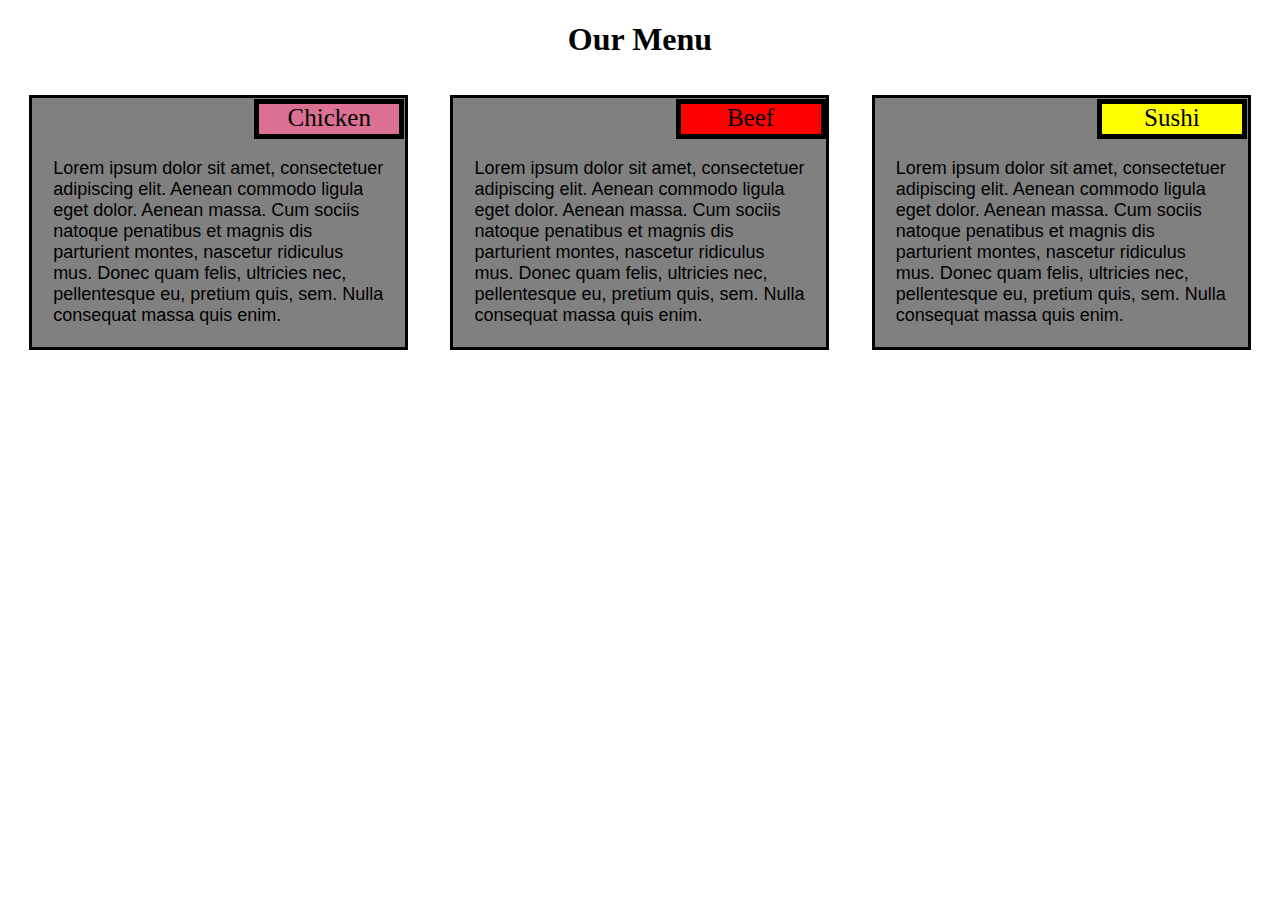
<file: module2-sol/index.html>
<!DOCTYPE html>
<html>
    <head>
        <meta charset="utf-8">
        <meta name="viewport" content="width=device-width, initial-scale=1">
        <title>Assignment solution for module 2</title>
        <link rel="stylesheet" href="style.css">
        <style>
        </style>
    </head>

    <body>
        <h1>Our Menu</h1>

        <div class="row">
            <div class="col-lg-4 col-md-6">
                <p class="corner-box corner-box-1">Chicken</p>
                <p class="my-box">Lorem ipsum dolor sit amet, consectetuer adipiscing elit. Aenean commodo ligula eget dolor. Aenean massa. Cum sociis natoque penatibus et magnis dis parturient montes, nascetur ridiculus mus. Donec quam felis, ultricies nec, pellentesque eu, pretium quis, sem. Nulla consequat massa quis enim.</p>
            </div>
            
            <div class="col-lg-4 col-md-6">
                <p class="corner-box corner-box-2">Beef</p>
                <p class="my-box">Lorem ipsum dolor sit amet, consectetuer adipiscing elit. Aenean commodo ligula eget dolor. Aenean massa. Cum sociis natoque penatibus et magnis dis parturient montes, nascetur ridiculus mus. Donec quam felis, ultricies nec, pellentesque eu, pretium quis, sem. Nulla consequat massa quis enim.</p>
            </div>
            
            <div class="col-lg-4 col-md-12">
                <p class="corner-box corner-box-3">Sushi</p>
                <p class="my-box">Lorem ipsum dolor sit amet, consectetuer adipiscing elit. Aenean commodo ligula eget dolor. Aenean massa. Cum sociis natoque penatibus et magnis dis parturient montes, nascetur ridiculus mus. Donec quam felis, ultricies nec, pellentesque eu, pretium quis, sem. Nulla consequat massa quis enim.</p>
            </div>
        </div>

    </body>
</html>
</file>
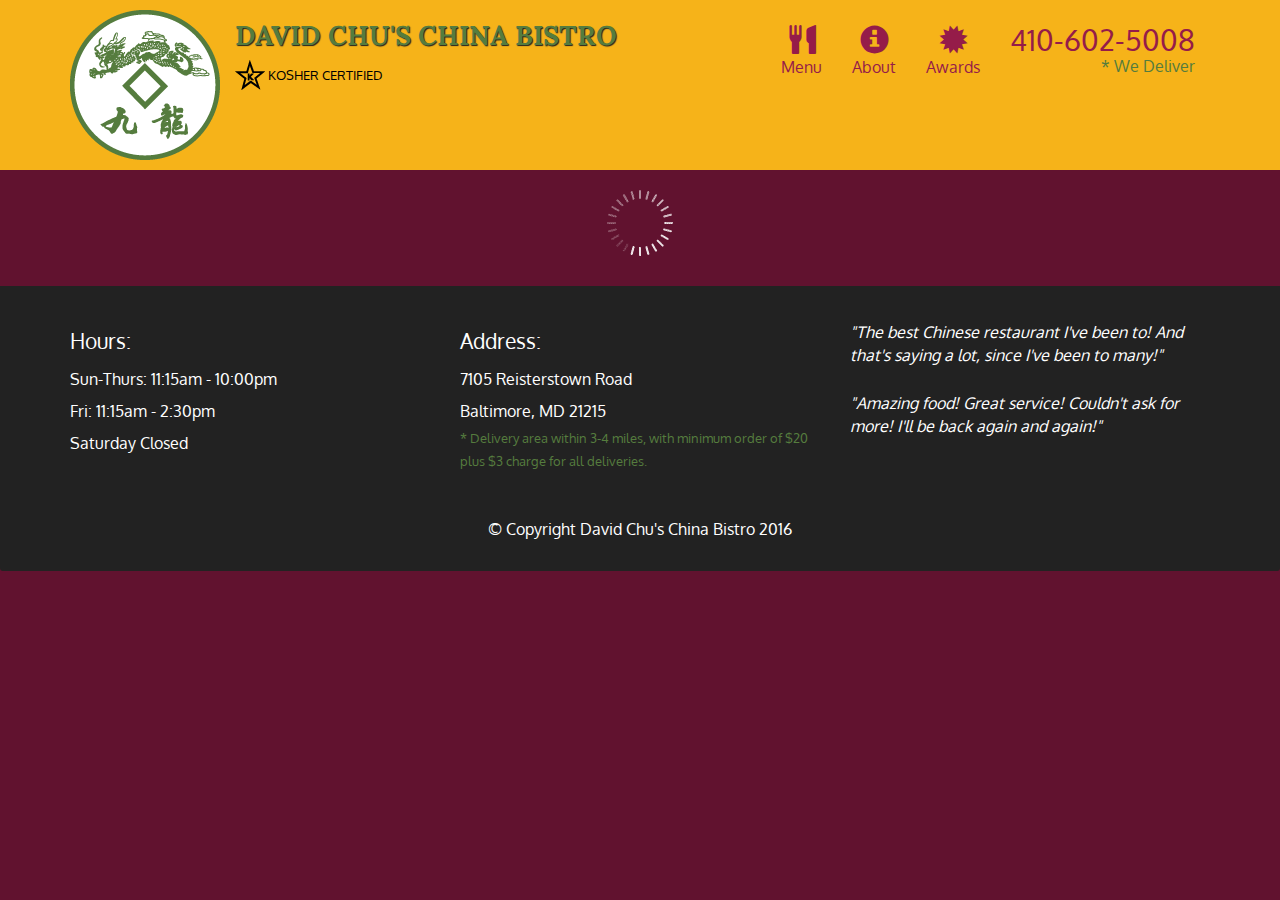
<file: module5-sol/index.html>
<!doctype html>
<html lang="en">
  <head>
    <meta charset="utf-8">
    <meta http-equiv="X-UA-Compatible" content="IE=edge">
    <meta name="viewport" content="width=device-width, initial-scale=1">
    <title>David Chu's China Bistro</title>
    <link rel="stylesheet" href="css/bootstrap.min.css">
    <link rel="stylesheet" href="css/styles.css">
    <link href='https://fonts.googleapis.com/css?family=Oxygen:400,300,700' rel='stylesheet' type='text/css'>
    <link href='https://fonts.googleapis.com/css?family=Lora' rel='stylesheet' type='text/css'>
  </head>
<body>
  <header>
    <nav id="header-nav" class="navbar navbar-default">
      <div class="container">
        <div class="navbar-header">
          <a href="index.html" class="pull-left visible-md visible-lg">
            <div id="logo-img" alt="Logo image"></div>
          </a>

          <div class="navbar-brand">
            <a href="index.html"><h1>David Chu's China Bistro</h1></a>
            <p>
              <img src="images/star-k-logo.png" alt="Kosher certification">
              <span>Kosher Certified</span>
            </p>
          </div>

          <button id="navbarToggle" type="button" class="navbar-toggle collapsed" data-toggle="collapse" data-target="#collapsable-nav" aria-expanded="false">
            <span class="sr-only">Toggle navigation</span>
            <span class="icon-bar"></span>
            <span class="icon-bar"></span>
            <span class="icon-bar"></span>
          </button>
        </div>
        
        <div id="collapsable-nav" class="collapse navbar-collapse">
           <ul id="nav-list" class="nav navbar-nav navbar-right">
            <li id="navHomeButton" class="visible-xs active">
              <a href="index.html">
                <span class="glyphicon glyphicon-home"></span> Home</a>
            </li>
            <li id="navMenuButton">
              <a href="#" onclick="$dc.loadMenuCategories();">
                <span class="glyphicon glyphicon-cutlery"></span><br class="hidden-xs"> Menu</a>
            </li>
            <li>
              <a href="#">
                <span class="glyphicon glyphicon-info-sign"></span><br class="hidden-xs"> About</a>
            </li>
            <li>
              <a href="#">
                <span class="glyphicon glyphicon-certificate"></span><br class="hidden-xs"> Awards</a>
            </li>
            <li id="phone" class="hidden-xs">
              <a href="tel:410-602-5008">
                <span>410-602-5008</span></a><div>* We Deliver</div>
            </li>
          </ul><!-- #nav-list -->
        </div><!-- .collapse .navbar-collapse -->
      </div><!-- .container -->
    </nav><!-- #header-nav -->
  </header>

  <div id="call-btn" class="visible-xs">
    <a class="btn" href="tel:410-602-5008">
    <span class="glyphicon glyphicon-earphone"></span>
    410-602-5008
    </a>
  </div>
  <div id="xs-deliver" class="text-center visible-xs">* We Deliver</div>

  <div id="main-content" class="container"></div>

  <footer class="panel-footer">
    <div class="container">
      <div class="row">
        <section id="hours" class="col-sm-4">
          <span>Hours:</span><br>
          Sun-Thurs: 11:15am - 10:00pm<br>
          Fri: 11:15am - 2:30pm<br>
          Saturday Closed
          <hr class="visible-xs">
        </section>
        <section id="address" class="col-sm-4">
          <span>Address:</span><br>
          7105 Reisterstown Road<br>
          Baltimore, MD 21215
          <p>* Delivery area within 3-4 miles, with minimum order of $20 plus $3 charge for all deliveries.</p>
          <hr class="visible-xs">
        </section>
        <section id="testimonials" class="col-sm-4">
          <p>"The best Chinese restaurant I've been to! And that's saying a lot, since I've been to many!"</p>
          <p>"Amazing food! Great service! Couldn't ask for more! I'll be back again and again!"</p>
        </section>
      </div>
      <div class="text-center">&copy; Copyright David Chu's China Bistro 2016</div>
    </div>
  </footer>

  <!-- jQuery (Bootstrap JS plugins depend on it) -->
  <script src="js/jquery-2.1.4.min.js"></script>
  <script src="js/bootstrap.min.js"></script>
  <script src="js/ajax-utils.js"></script>
  <script src="js/script.js"></script>
</body>
</html>
</file>
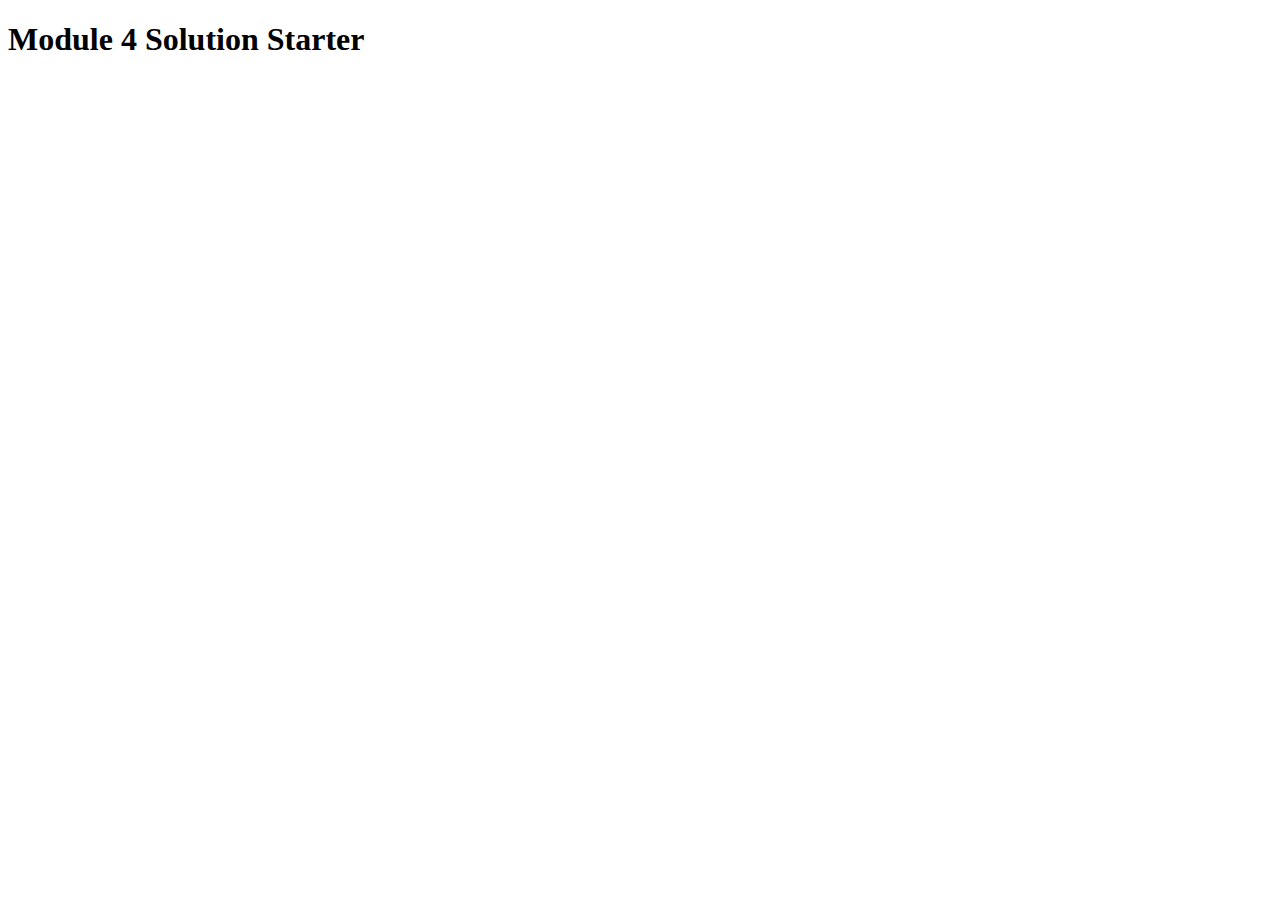
<file: module4-sol/assignment4/assignment4-solution-starter/easier/index.html>
<!DOCTYPE html>
<html>
<head>
  <meta charset="utf-8">
  <title>Module 4 Solution Starter</title>
  <script src="SpeakHello.js"></script>
  <script src="SpeakGoodBye.js"></script>
  <script src="script.js"></script>
</head>
<body>
  <h1>Module 4 Solution Starter</h1>
</body>
</html>
</file>
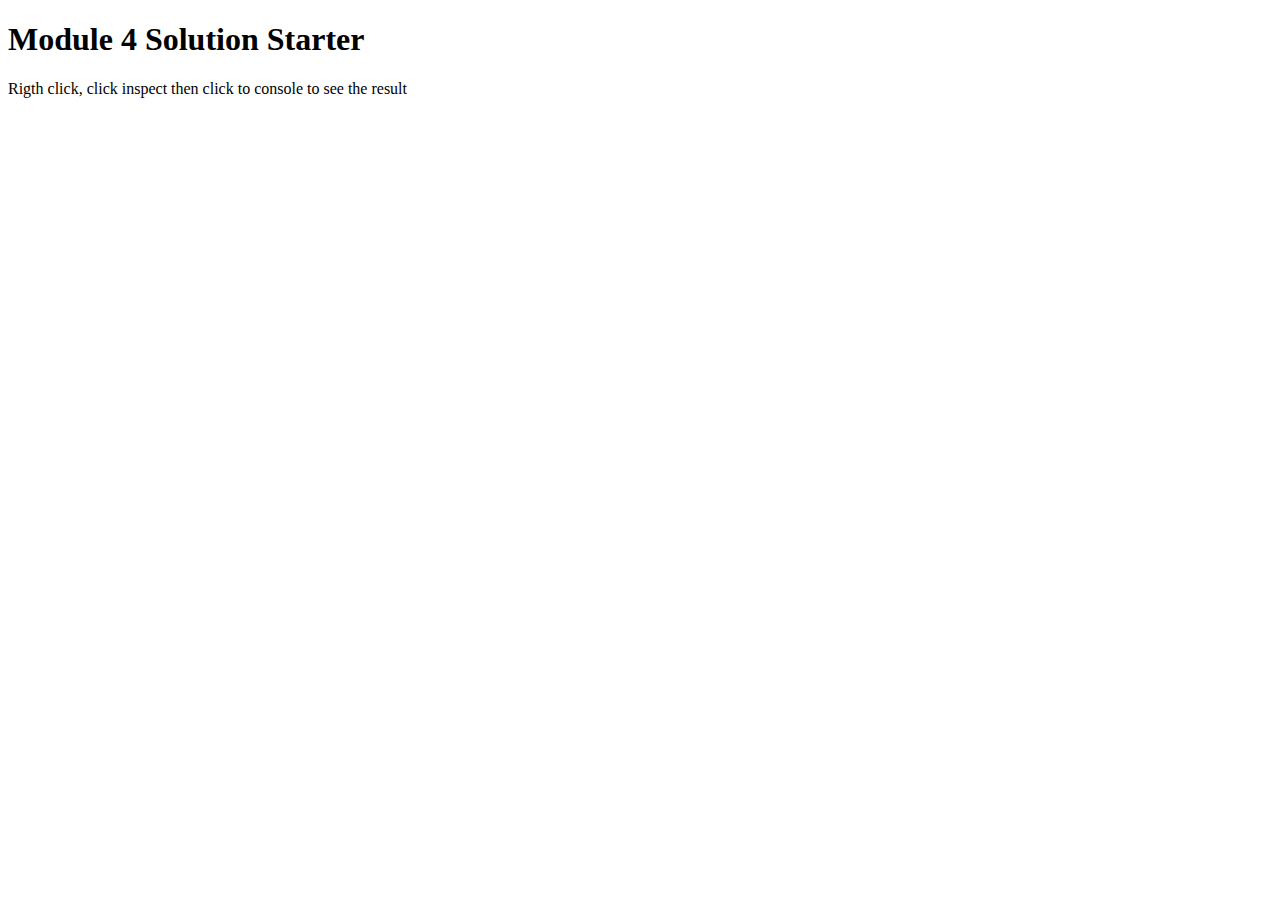
<file: module4-sol/assignment4/assignment4-solution-starter/harder/index.html>
<!DOCTYPE html>
<html>
<head>
  <meta charset="utf-8">
  <title>Module 4 Solution Starter</title>
  <script>
    var names = []; // DO NOT REMOVE
  </script>
  <script src="SpeakHello.js"></script>
  <script src="SpeakGoodBye.js"></script>
  <script src="script.js"></script>
</head>
<body>
  <h1>Module 4 Solution Starter</h1>
  <p>Rigth click, click inspect then click to console to see the result</p>
</body>
</html>
</file>
<file: module2-sol/style.css>
/*****Base style******/
* {
  box-sizing: border-box;
}
h1 {
  text-align: center;
  margin-bottom: 15px;
}

.box {
  width: 100%;
}

.corner-box {
    position: relative;
    border:5px solid black;
    text-align: center;
    font-size:25px;

    width: 150px;
    height: 40px;
    float: right;
    top: 25.313px;
    right: 25.025px;
    margin: 0px;
    margin-bottom: 25.313px;
}

.corner-box-1 {
    background-color: palevioletred;
}

.corner-box-2 {
    background-color: red;
}

.corner-box-3 {
    background-color: yellow;
}

.my-box {
    border: 3px solid black;
    background-color: gray;
    font-size: 18px;
    width: 90%;
    height: auto;
    margin: 5%;
    padding: 5%;
    padding-top: 60px;
    font-family: Arial, Helvetica, sans-serif;
    color:black;
}

.row{
    width: 100%;
}

/*****Desktop View*****/
@media (min-width: 992px) {
    .col-lg-1, .col-lg-2, .col-lg-3, .col-lg-4, .col-lg-5, .col-lg-6, .col-lg-7, .col-lg-8, .col-lg-9, .col-lg-10, .col-lg-11, .col-lg-12 {
        float: left;
    }
    .col-lg-1 {
        width: 8.33%;
    }
    .col-lg-2 {
        width: 16.66%;
    }
    .col-lg-3 {
        width: 25%;
    }
    .col-lg-4 {
        width: 33.33%;
    }
    .col-lg-5 {
        width: 41.66%;
    }
    .col-lg-6 {
        width: 50%;
    }
    .col-lg-7 {
        width: 58.33%;
    }
    .col-lg-8 {
        width: 66.66%;
    }
    .col-lg-9 {
        width: 74.99%;
    }
    .col-lg-10 {
        width: 83.33%;
    }
    .col-lg-11 {
        width: 91.66%;
    }
    .col-lg-12 {
        width: 100%;
    }
}

/*****Table view******/
@media (min-width: 768px) and (max-width: 991px) {
    .col-md-1, .col-md-2, .col-md-3, .col-md-4, .col-md-5, .col-md-6, .col-md-7, .col-md-8, .col-md-9, .col-md-10, .col-md-11, .col-md-12 {
        float: left;
    }
    .col-md-1 {
      width: 8.33%;
    }
    .col-md-2 {
      width: 16.66%;
    }
    .col-md-3 {
      width: 25%;
    }
    .col-md-4 {
      width: 33.33%;
    }
    .col-md-5 {
      width: 41.66%;
    }
    .col-md-6 {
      width: 50%;
    }
    .col-md-7 {
      width: 58.33%;
    }
    .col-md-8 {
      width: 66.66%;
    }
    .col-md-9 {
      width: 74.99%;
    }
    .col-md-10 {
      width: 83.33%;
    }
    .col-md-11 {
      width: 91.66%;
    }
    .col-md-12 {
      width: 100%;
    }
}

/*****small device view******/
@media (max-width: 767px) {
    .col-sm-1, .col-sm-2, .col-sm-3, .col-sm-4, .col-sm-5, .col-sm-6, .col-sm-7, .col-sm-8, .col-sm-9, .col-sm-10, .col-sm-11, .col-sm-12 {
        float: left;
    }
    .col-sm-1 {
      width: 8.33%;
    }
    .col-sm-2 {
      width: 16.66%;
    }
    .col-sm-3 {
      width: 25%;
    }
    .col-sm-4 {
      width: 33.33%;
    }
    .col-sm-5 {
      width: 41.66%;
    }
    .col-sm-6 {
      width: 50%;
    }
    .col-sm-7 {
      width: 58.33%;
    }
    .col-sm-8 {
      width: 66.66%;
    }
    .col-sm-9 {
      width: 74.99%;
    }
    .col-sm-10 {
      width: 83.33%;
    }
    .col-sm-11 {
      width: 91.66%;
    }
    .col-sm-12 {
      width: 100%;
    }
}
</file>
<file: module5-sol/css/styles.css>
body {
  font-size: 16px;
  color: #fff;
  background-color: #61122f;
  font-family: 'Oxygen', sans-serif;
}

/** HEADER **/
#header-nav {
  background-color: #f6b319;
  border-radius: 0;
  border: 0;
}

#logo-img {
  background: url('../images/restaurant-logo_large.png') no-repeat;
  width: 150px;
  height: 150px;
  margin: 10px 15px 10px 0;
}

.navbar-brand {
  padding-top: 25px;
}
.navbar-brand h1 { /* Restaurant name */
  font-family: 'Lora', serif;
  color: #557c3e;
  font-size: 1.5em;
  text-transform: uppercase;
  font-weight: bold;
  text-shadow: 1px 1px 1px #222;
  margin-top: 0;
  margin-bottom: 0;
  line-height: .75;
}
.navbar-brand a:hover, .navbar-brand a:focus {
  text-decoration: none;
}
.navbar-brand p { /* Kosher cert */
  color: #000;
  text-transform: uppercase;
  font-size: .7em;
  margin-top: 15px;
}
.navbar-brand p span { /* Star-K */
  vertical-align: middle;
}

#nav-list {
  margin-top: 10px;
}
#nav-list a {
  color: #951C49;
  text-align: center;
}
#nav-list a:hover {
  background: #E7E7E7;
}
#nav-list a span {
  font-size: 1.8em;
}

#phone {
  margin-top: 5px;
}
#phone a { /* Phone number */
  text-align: right;
  padding-bottom: 0;
}
#phone div { /* We Deliver */
  color: #557c3e;
  text-align: right;
  padding-right: 15px;
}

.navbar-header button.navbar-toggle, .navbar-header .icon-bar {
  border: 1px solid #61122f;
}
.navbar-header button.navbar-toggle {
  clear: both;
  margin-top: -30px;
}
/* END HEADER */

/* FOOTER */
.panel-footer {
  margin-top: 30px;
  padding-top: 35px;
  padding-bottom: 30px;
  background-color: #222;
  border-top: 0;
}
.panel-footer div.row {
  margin-bottom: 35px;
}
#hours, #address {
  line-height: 2;
}
#hours > span, #address > span {
  font-size: 1.3em;
}
#address p {
  color: #557c3e;
  font-size: .8em;
  line-height: 1.8;
}
#testimonials {
  font-style: italic;
}
#testimonials p:nth-child(2) {
  margin-top: 25px;
}
/* END FOOTER */



/* HOME PAGE */
.container .jumbotron {
  box-shadow: 0 0 50px #3F0C1F;
  border: 2px solid #3F0C1F;
}

#menu-tile, #specials-tile, #map-tile {
  height: 250px;
  width: 100%;
  margin-bottom: 15px;
  position: relative;
  border: 2px solid #3F0C1F;
  overflow: hidden;
}
#menu-tile:hover, #specials-tile:hover, #map-tile:hover {
  box-shadow: 0 1px 5px 1px #cccccc;
}
#menu-tile {
  background: url('../images/menu-tile.jpg') no-repeat;
  background-position: center;
}
#specials-tile {
  background: url('../images/specials-tile.jpg') no-repeat;
  background-position: center;
}
#menu-tile span, #specials-tile span, #map-tile span {
  position: absolute;
  bottom: 0;
  right: 0;
  width: 100%;
  text-align: center;
  font-size: 1.6em;
  text-transform: uppercase;
  background-color: #000;
  color: #fff;
  opacity: .8;
}
/* END HOME PAGE */

/* MENU CATEGORIES PAGE */
.category-tile { 
  position: relative;
  border: 2px solid #3F0C1F;
  overflow: hidden;
  width: 200px;
  height: 200px;
  margin: 0 auto 15px;
}
.category-tile span {
  position: absolute;
  bottom: 0;
  right: 0;
  width: 100%;
  text-align: center;
  font-size: 1.2em;
  text-transform: uppercase;
  background-color: #000;
  color: #fff;
  opacity: .8;
}
.category-tile:hover {
  box-shadow: 0 1px 5px 1px #cccccc;
}

#menu-categories-title + div {
  margin-bottom: 50px;
}
/* END MENU CATEGORIES PAGE */

/* SINGLE CATEGORY PAGE */
.menu-item-tile {
  margin-bottom: 25px;
}
.menu-item-tile hr {
  width: 80%;
}
.menu-item-tile .menu-item-price {
  font-size: 1.1em;
  text-align: right;
  margin-top: -15px;
  margin-right: -15px;
}
.menu-item-tile .menu-item-price span {
  font-size: .6em;
}
.menu-item-photo {
  position: relative;
  border: 2px solid #3F0C1F; 
  overflow: hidden;
  padding: 0;
  margin-right: -15px;
  margin-left: auto;
  margin-bottom: 20px;
  max-width: 250px;
}
.menu-item-photo div {
  position: absolute;
  bottom: 0;
  right: 0;
  width: 80px;
  background-color: #557c3e;
  text-align: center;
}
.menu-item-description {
  padding-right: 30px;
}
h3.menu-item-title {
  margin: 0 0 10px;
}
.menu-item-details {
  font-size: .9em;
  font-style: italic;
}
/* END SINGLE CATEGORY PAGE */


/********** Large devices only **********/
@media (min-width: 1200px) {
  .container .jumbotron {
    background: url('../images/jumbotron_1200.jpg') no-repeat;
    height: 675px;
  }
}

/********** Medium devices only **********/
@media (min-width: 992px) and (max-width: 1199px) {
  /* Header */
  #logo-img {
    background: url('../images/restaurant-logo_medium.png') no-repeat;
    width: 100px;
    height: 100px;
    margin: 5px 5px 5px 0;
  }
  /* End Header */

  /* Home Page */
  .container .jumbotron {
    background: url('../images/jumbotron_992.jpg') no-repeat;
    height: 558px;
  }
  /* End Home Page */
}

/********** Small devices only **********/
@media (min-width: 768px) and (max-width: 991px) {
  /* Home Page */
  .container .jumbotron {
    background: url('../images/jumbotron_768.jpg') no-repeat;
    height: 432px;
  }
  /* End Home Page */
}

/********** Extra small devices only **********/
@media (max-width: 767px) {
  /* Header */
  .navbar-brand {
    padding-top: 10px;
    height: 80px;
  }
  .navbar-brand h1 { /* Restaurant name */
    padding-top: 10px;
    font-size: 5vw; /* 1vw = 1% of viewport width */
  }
  .navbar-brand p { /* Kosher cert */
    font-size: .6em;
    margin-top: 12px;
  }
  .navbar-brand p img { /* Star-K */
    height: 20px;
  }

  #collapsable-nav a { /* Collapsed nav menu text */
    font-size: 1.2em;
  }
  #collapsable-nav a span { /* Collapsed nav menu glyph */
    font-size: 1em;
    margin-right: 5px;
  }

  #call-btn > a {
    font-size: 1.5em;
    display: block;
    margin: 0 20px;
    padding: 10px;
    border: 2px solid #fff;
    background-color: #f6b319;
    color: #951c49;
  }
  #xs-deliver {
    margin-top: 5px;
    font-size: .7em;
    letter-spacing: .1em;
    text-transform: uppercase;
  }
  /* End Header */

  /* Footer */
  .panel-footer section {
    margin-bottom: 30px;
    text-align: center;
  }
  .panel-footer section:nth-child(3) {
    margin-bottom: 0; /* margin already exists on the whole row */
  }
  .panel-footer section hr {
    width: 50%;
  }
  /* End Footer */

  /* Home Page */
  .container .jumbotron {
    margin-top: 30px;
    padding: 0;
  }
  #menu-tile, #specials-tile {
    width: 360px;
    margin: 0 auto 15px;
  }

  .menu-item-photo {
    margin-right: auto;
  }
  .menu-item-tile .menu-item-price {
    text-align: center;
  }
  .menu-item-description {
    text-align: center;;
  }
}


/********** Super extra small devices Only :-) (e.g., iPhone 4) **********/
@media (max-width: 479px) {
  /* Header */
  .navbar-brand h1 { /* Restaurant name */
    padding-top: 5px;
    font-size: 6vw;
  }
  /* End Header */
  
  /* Home page */
  #menu-tile, #specials-tile {
    width: 280px;
    margin: 0 auto 15px;
  }

  .col-xxs-12 {
    position: relative;
    min-height: 1px;
    padding-right: 15px;
    padding-left: 15px;
    float: left;
    width: 100%;
  }
}
</file>
